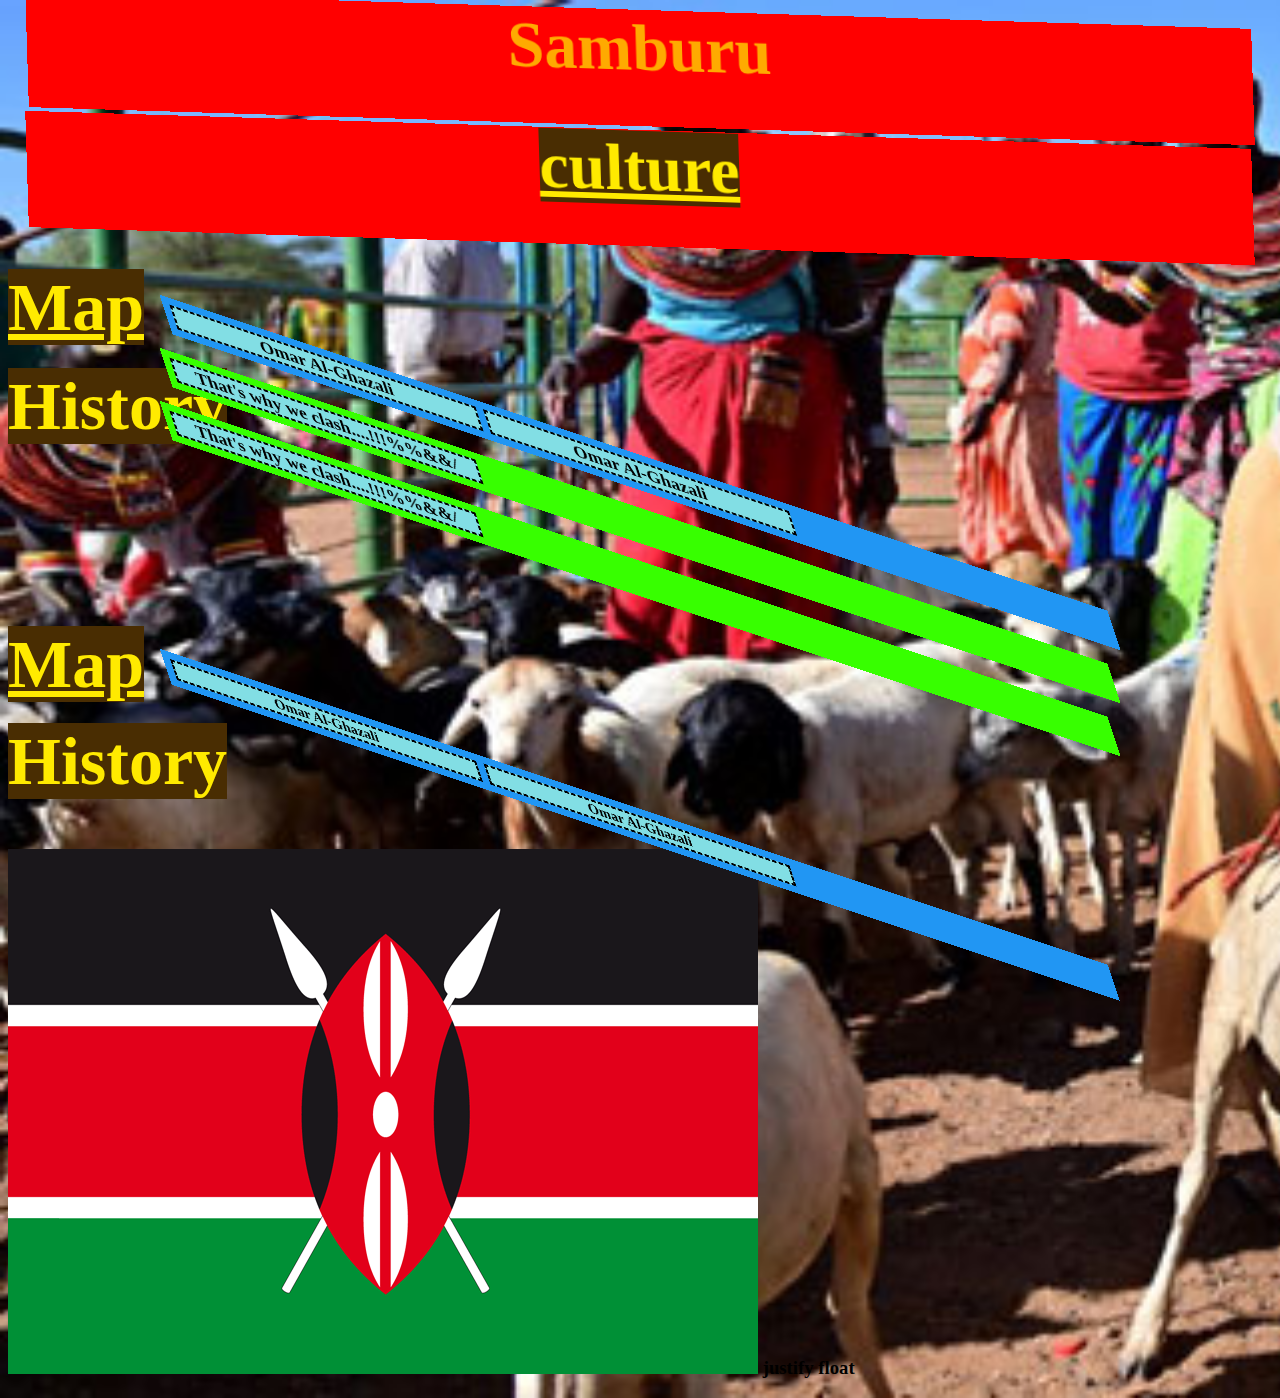
<file: index.html>
<!DOCTYPE html>
<html lang="no">
<head></head>
 <link rel="stylesheet" href="css/stil.css"> <!--Link til css stilark fil, hvis det
 er et subfolder så må du definere den med css/ før stil.css. Subfolder er et folder inni et annet
-->
</head>
<body>
<h1>Samburu</h1>
<h1> <a href="html.samburu.culture/samburu_culture.html">culture</a></h1><!--Gir refferanse til undersiden samburu_culture.html
<h1> <a href="html.samburu.culture/samburu_culture.html">culture</a></h1> Gir refferanse til undersiden samburu_culture.html
og linker sidene til hverandre -->
<H2> <a href="Map/Map.html">Map</a><h2>
    <li><a>History</a></li>
    <main class="grid-container"><article class="mainpanel">Omar Al-Ghazali</article><article class="mainpanel">Omar Al-Ghazali</article></main>
    <div class="grid-container1"> <article class="mainpanel"> That's why we clash....!!!%%&&/</article></div>
     <div class="grid-container1"> <article class="mainpanel"> That's why we clash....!!!%%&&/</article></div>
<!--ewgkmwegwnfnweunufwenf938+53470w8uiop,fwf980mtgne8wbftwrwf9wonr8rfewfg4fgwfwfwefwfw87fwfwfnwfwjfkwnfwjkfwn w 989(/(Y7821378&52!125¤568)0)-->
     <H3> <a href="html.samburu.culture/samburu_culture.html">Map</a><h3>
    <li><a>History</a></li>
    <main class="grid-container"><article class="mainpanel">Omar Al-Ghazali</article><article class="mainpanel">Omar Al-Ghazali</article></main>

    
</body>
</html>
 <img src ="Bilder/Kenya.Flagg.gif">
 
justify
float
</file>
<file: css/stil.css>
body {
    background-image:url("../Bilder/Cows.png");
    background-size:cover;
 } /*Setter bakgrunns bilde til cows.png, må alltid være definert og 
 referertriktig med navn og mappe, slik som dette bilder/Samburu.background.jpg. 
 Det er alltid  viktig å referere til riktig mappe, i dette tilfellet er mappen 
 bilder. Også riktig bilde type er noe å passe på, eksempler på dette er jpg og 
 png. Skriv ../ foran for å få til å se liste over mapper å referere til, dette brukte
 du til å fikse flere problemer*/

 
 h1{
font-size: 68px;
color:rgb(255, 170, 0);
text-align: center;
background-color:rgb(255, 0, 0);
background-repeat: no-repeat;
height: 120px;
margin: 0;
border: 0px;
  rotate: 1 1 0 700deg;
  }
  a:hover {
  background-color: rgb(0, 0, 0);
  font-size: 18px;
}

a{font-size: 68px;
color:rgb(255, 234, 0);
text-align: center;
background-color:rgb(73, 45, 2);
background-repeat: no-repeat;
height: 120px;
margin: 0;
border: 0px;
  rotate: 1 1 0 25deg;
}
.grid-container {
  display: grid;
  grid-template-columns: 1fr 1fr 1fr;
  gap: 10px;
  background-color: #2196F3;
  padding: 10px;
  rotate: 1 1 0 60deg;
} 

/* Dett er grid containers som lager grids*/
.mainpanel, .sidepanel{
    border-style: dashed;
    background-color:  rgb(130, 222, 228);
    text-align: center;
} 

.grid-container1 {
  display: grid;
  grid-template-columns: 1fr 1fr 1fr;
  gap: 10px;
  background-color: #37ff00;
  padding: 10px;
    rotate: 1 1 0 60deg;

}  .mainpanel, .sidepanel{
    border-style: dashed;
    background-color:  rgb(130, 222, 228);
    text-align: center;
}
</file>
